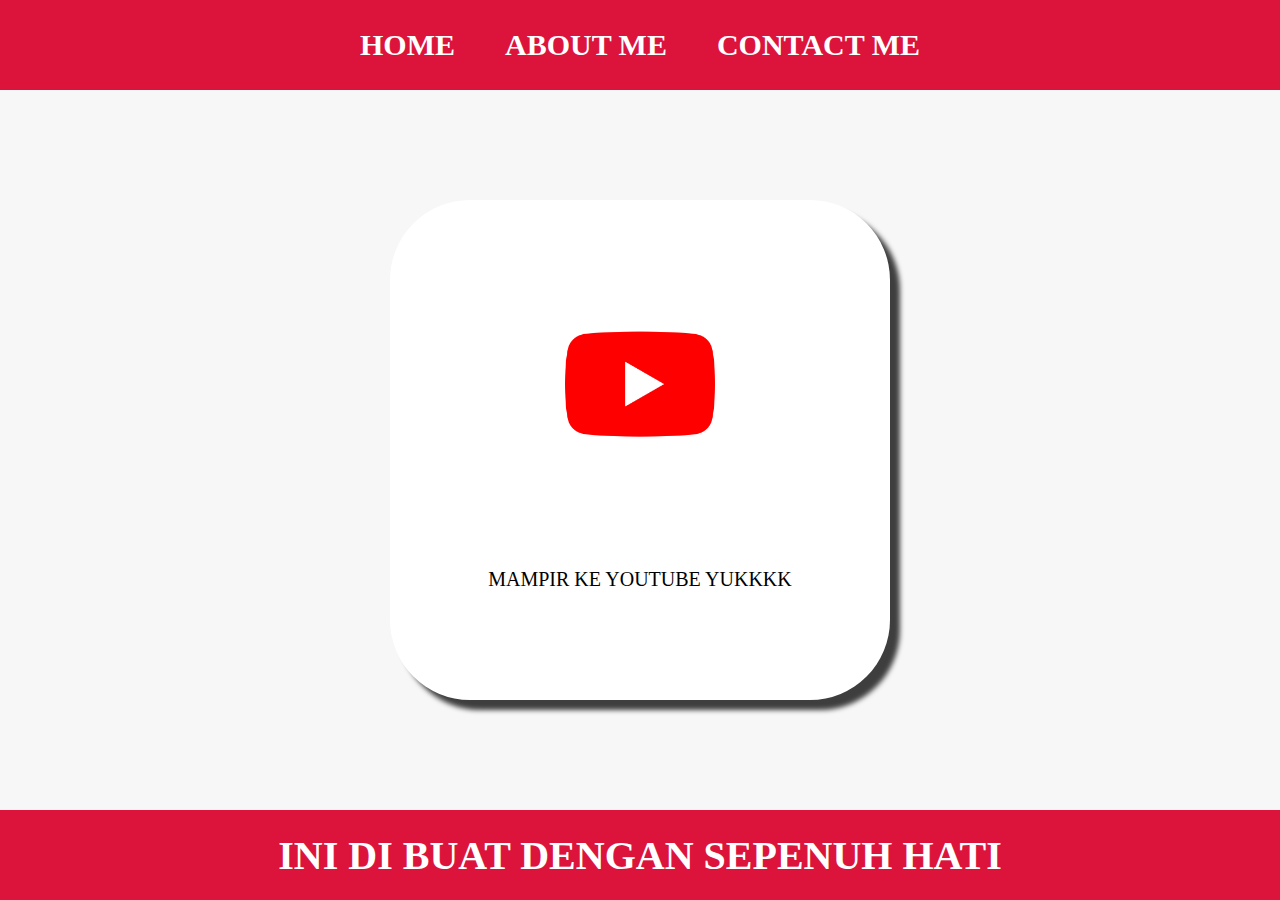
<file: index.html>
<!DOCTYPE html>
<html lang="en">
  <head>
    <title>Document</title>

    <!-- MY CSS -->
    <link rel="stylesheet" href="css/style.css" />
  </head>
  <body>
    <div class="container">
      <!-- NAVIGATION BAR START -->
      <div class="container-navbar">
        <ul class="ul-navbar">
          <li class="li-navbar">
            <a href="#">HOME</a>
          </li>
          <li class="li-navbar">
            <a href="about.html">ABOUT ME</a>
          </li>
          <li class="li-navbar">
            <a href="contact.html">CONTACT ME</a>
          </li>
        </ul>
      </div>

      <!-- NAVIGATION BAR SELESAI -->

      <!-- CONTENT 1 START -->
      <div class="container-content">
        <a href="https://www.youtube.com/" class="a-content">
          <img src="img/youtube.png" alt="YOUTUBE" class="img-content" />
          <p>MAMPIR KE YOUTUBE YUKKKK</p>
        </a>
      </div>

      <!-- CONTENT 1 SELESAI -->

      <!-- FOOTER START -->
      <div class="container-footer">
        <h1 class="h1-footer">INI DI BUAT DENGAN SEPENUH HATI</h1>
      </div>
      <!-- FOOTER SELSEAI -->
    </div>
  </body>
</html>
</file>
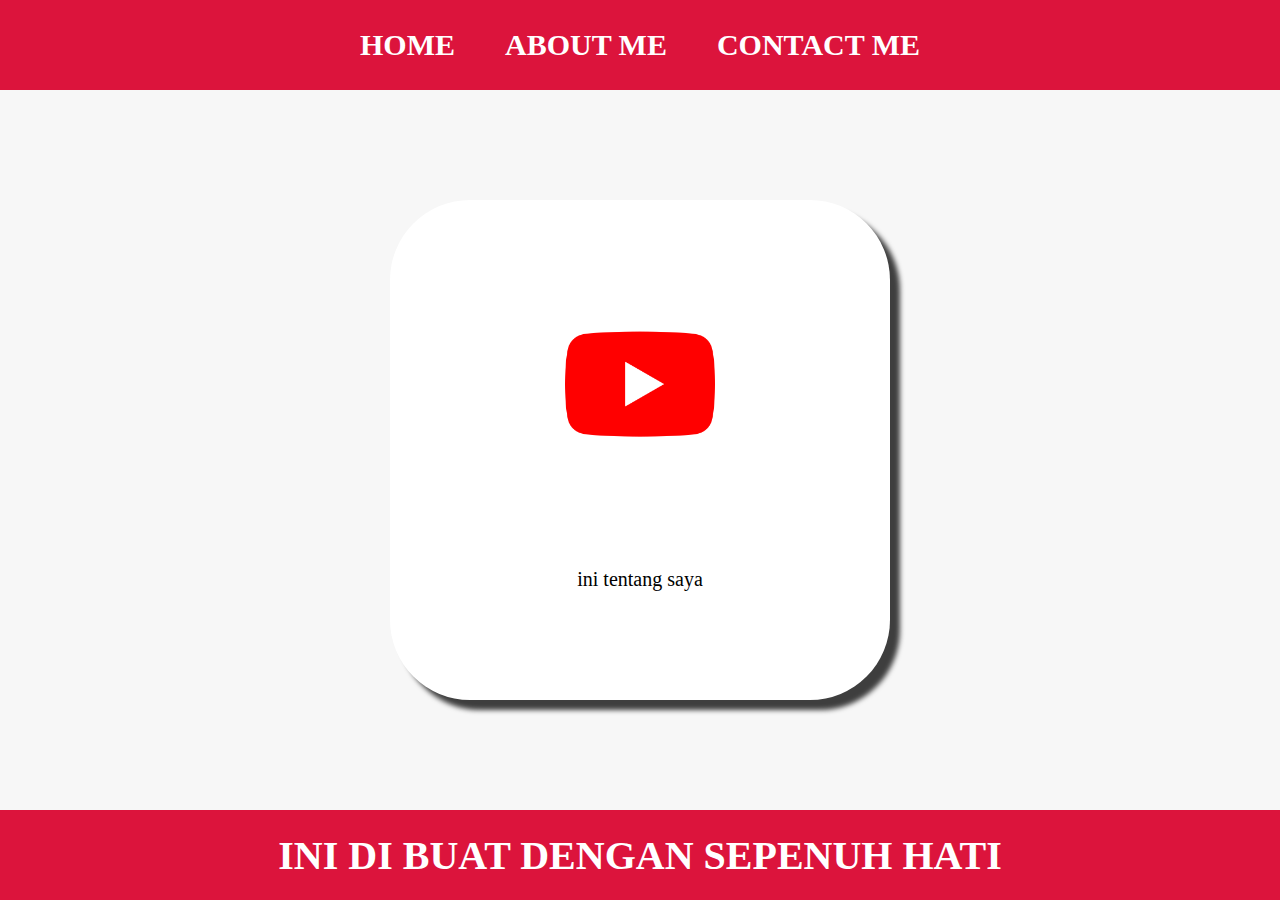
<file: about.html>
<!DOCTYPE html>
<html lang="en">
  <head>
    <title>Document</title>

    <!-- MY CSS -->
    <link rel="stylesheet" href="css/style.css" />
  </head>
  <body>
    <div class="container">
      <!-- NAVIGATION BAR START -->
      <div class="container-navbar">
        <ul class="ul-navbar">
          <li class="li-navbar">
            <a href="index.html">HOME</a>
          </li>
          <li class="li-navbar">
            <a href="#">ABOUT ME</a>
          </li>
          <li class="li-navbar">
            <a href="contact.html">CONTACT ME</a>
          </li>
        </ul>
      </div>

      <!-- NAVIGATION BAR SELESAI -->

      <!-- CONTENT 1 START -->
      <div class="container-content">
        <a href="https://www.youtube.com/" class="a-content">
          <img src="img/youtube.png" alt="YOUTUBE" class="img-content" />
          <p>ini tentang saya</p>
        </a>
      </div>

      <!-- CONTENT 1 SELESAI -->

      <!-- FOOTER START -->
      <div class="container-footer">
        <h1 class="h1-footer">INI DI BUAT DENGAN SEPENUH HATI</h1>
      </div>
      <!-- FOOTER SELSEAI -->
    </div>
  </body>
</html>
</file>
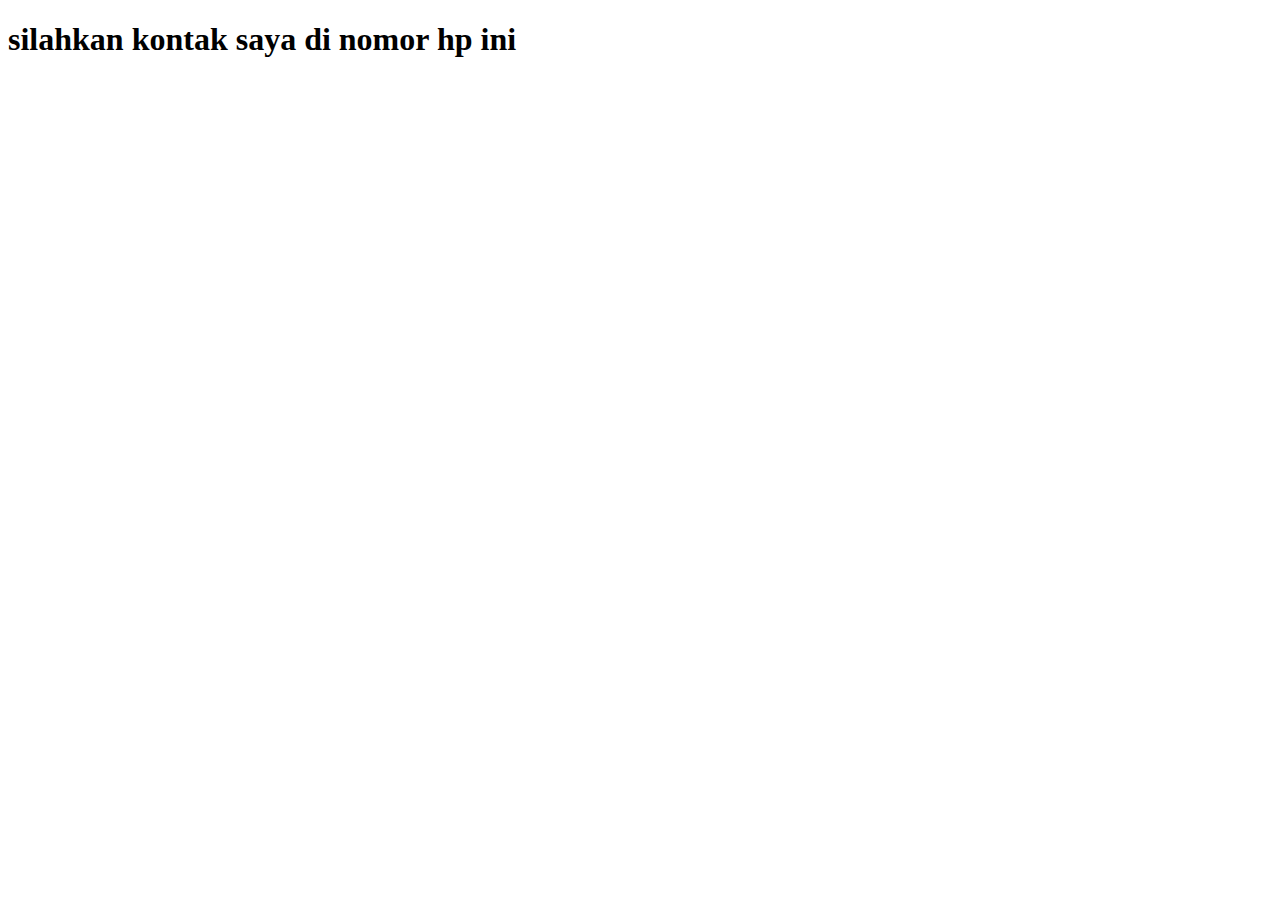
<file: contact.html>
<!DOCTYPE html>
<html lang="en">
  <head>
    <meta charset="UTF-8" />
    <meta name="viewport" content="width=device-width, initial-scale=1.0" />
    <title>Document</title>
  </head>
  <body>
    <h1>silahkan kontak saya di nomor hp ini</h1>
  </body>
</html>
</file>
<file: css/style.css>
*,
html {
  padding: 0;
  margin: 0;
}
body {
  background-color: #fff;
}
/* NAVBAR */
.container-navbar {
  background-color: crimson;
  width: 100%;
  height: 10vh;
}

.ul-navbar {
  display: flex;
  height: 10vh;
  justify-content: center;
  align-items: center;
}
.li-navbar {
  list-style-type: none;
  padding: 20px;
  color: #fff;
  margin: 5px;
  font-size: 30px;
}
.li-navbar:hover {
  background-color: red;
  transition: 0.2s ease-in-out;
  -webkit-transition: 0.2s ease-in-out;
  -moz-transition: 0.2s ease-in-out;
  -ms-transition: 0.2s ease-in-out;
  -o-transition: 0.2s ease-in-out;
  transition-delay: 0.3s;
  border-radius: 8px;
  -webkit-border-radius: 8px;
  -moz-border-radius: 8px;
  -ms-border-radius: 8px;
  -o-border-radius: 8px;
}
.ul-navbar a {
  color: white;
  text-decoration: none;
  font-weight: 800;
}

/* CONTENT 1 */
.container-content {
  background-color: #f7f7f7f7;
  display: flex;
  justify-content: center;
  align-items: center;
  height: 80vh;
}

.a-content {
  background-color: white;
  font-size: 20px;
  color: black;
  text-decoration: none;
  width: 500px;
  height: 500px;
  display: flex;
  justify-content: space-evenly;
  align-items: center;
  flex-direction: column;
  border-radius: 80px;
  -webkit-border-radius: 80px;
  -moz-border-radius: 80px;
  -ms-border-radius: 80px;
  -o-border-radius: 80px;
  box-shadow: 10px 10px 5px 0px rgba(0, 0, 0, 0.75);
  -webkit-box-shadow: 10px 10px 5px 0px rgba(0, 0, 0, 0.75);
  -moz-box-shadow: 10px 10px 5px 0px rgba(0, 0, 0, 0.75);
}
.img-content {
  width: 30%;
  height: 30%;
}

/* FOOTER */

.container-footer {
  background-color: crimson;
  display: flex;
  justify-content: center;
  align-items: center;
  height: 10vh;
}
.h1-footer {
  font-size: 40px;
  color: white;
}
</file>
